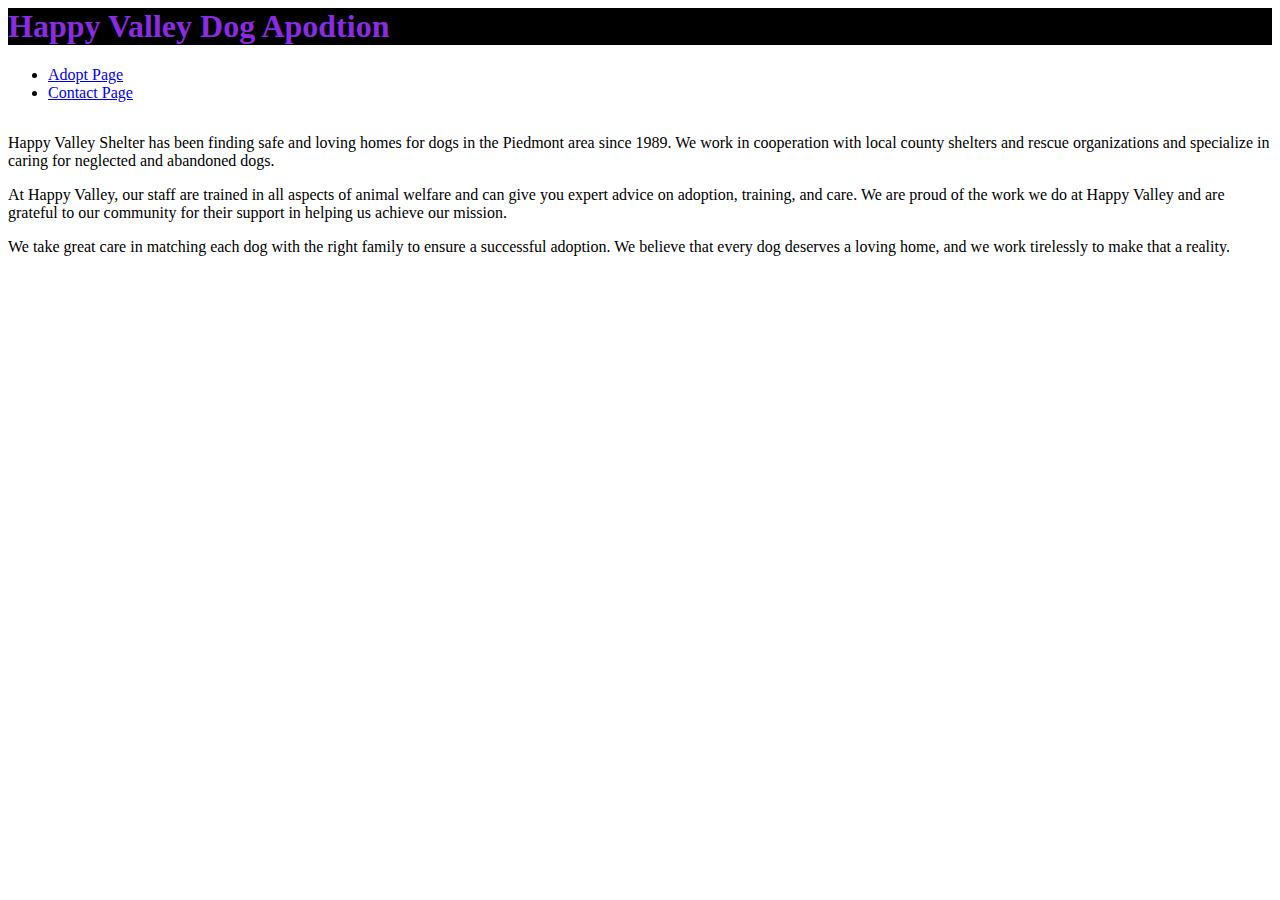
<file: index.html>
<html lang="en"> 
    <head> 
        <meta charset="UTF-8">
        <meta name="viewpoint" content="width=device-width, initial-scale =1.0">
        <link rel="stylesheet" href="style.css">
        <title> Docu<ment</title>
    </head>
    <h1> Happy Valley Dog Apodtion </h1>
    <nav> 
        <ul>
            <li>
                <a href ="adopt.html"> Adopt Page</a>
            </li>
            <li> 
                <a href="contact.html"> Contact Page</a>
            </li>
        </ul>
    </nav>
    <body>
        <img scr="dog-hero.jpg"/> 
    </body> 
    <body> 
        <p> Happy Valley Shelter has been finding safe and loving homes for dogs in the Piedmont area since 1989. We work in cooperation with local county shelters and rescue organizations and specialize in caring for neglected and abandoned dogs.
        </p>
        <p> At Happy Valley, our staff are trained in all aspects of animal welfare and can give you expert advice on adoption, training, and care. We are proud of the work we do at Happy Valley and are grateful to our community for their support in helping us achieve our mission.</p>
        <p> We take great care in matching each dog with the right family to ensure a successful adoption. We believe that every dog deserves a loving home, and we work tirelessly to make that a reality.</p>
    </body>
    </html>
</file>
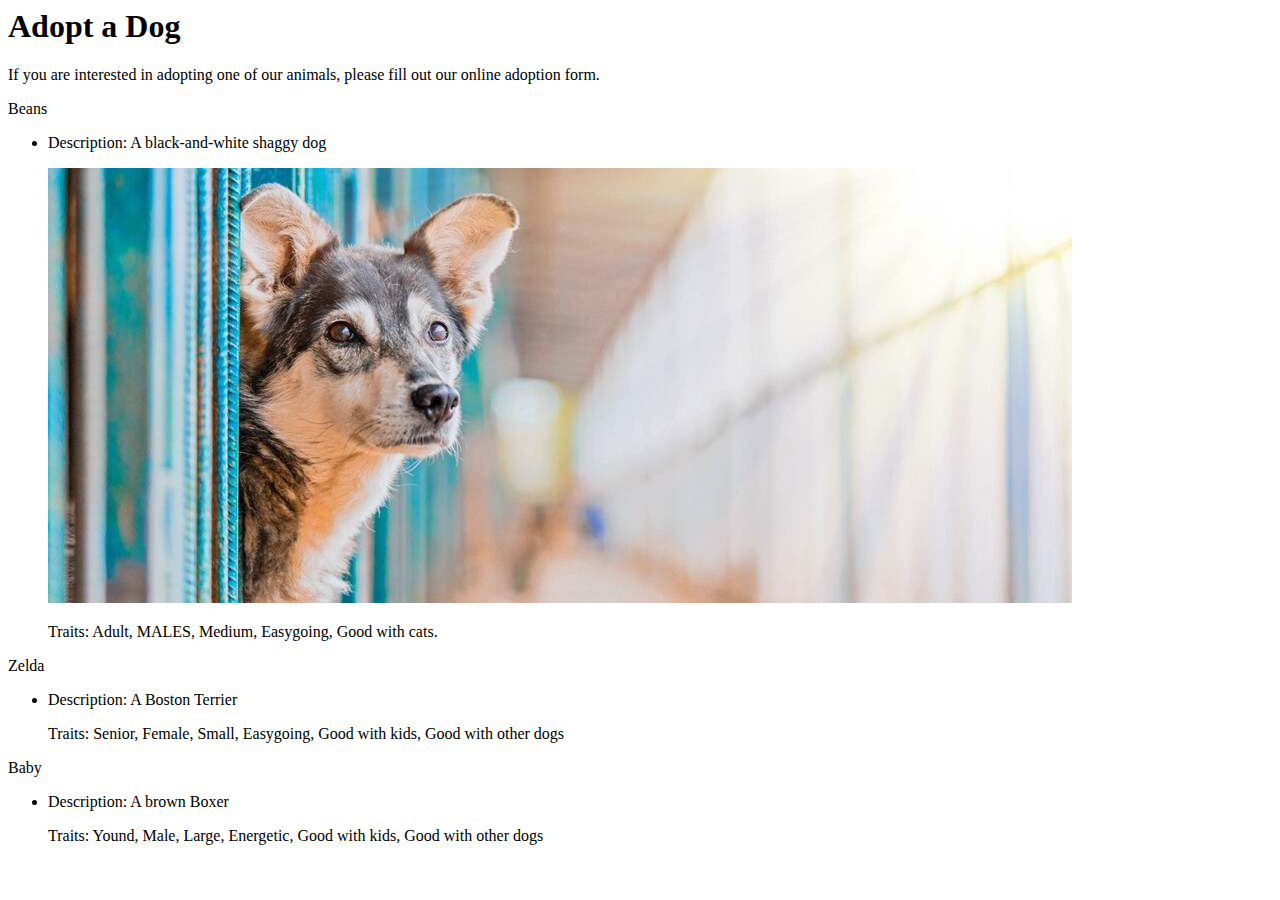
<file: adopt.html>
<html lang="eng">
    <head> 
        <meta charset="UTF-8">
        <meta name="viewpoint" content="width=device-width, initial-scale =1.0">
        <title> Document</title>
    </head>
    <h1> Adopt a Dog </h1>
    <p> If you are interested in adopting one of our animals, please fill out our online adoption form.</p>
    <body> 
        <p> Beans</p>
        <ul> 
            <li> 
               <a>
                <p> Description: A black-and-white shaggy dog</p>
                <img src="images/dog-hero.jpg" alt="dog">

                <p> Traits: Adult, MALES, Medium, Easygoing, Good with cats. </p>
               </a>
               </a> 
            </li>
        </ul>
    </body>
    <body> 
        <p> Zelda </p>
        <ul>
            <li>
                <a> 
                    <p> Description: A Boston Terrier</p>
                    <p> Traits: Senior, Female, Small, Easygoing, Good with kids, Good with other dogs</p>
                </a>
            </li>
        </ul>
    </body>
    <body> 
        <p> Baby</p>
        <ul> 
            <li> 
                <a>
                    <p> Description: A brown Boxer</p>
                    <p> Traits: Yound, Male, Large, Energetic, Good with kids, Good with other dogs</p> 
                </a>
            </li>
        </ul>
    </body>
    </html>
</file>
<file: style.css>
h1 { 
    color: blueviolet;
    background-color: black;

}
</file>
